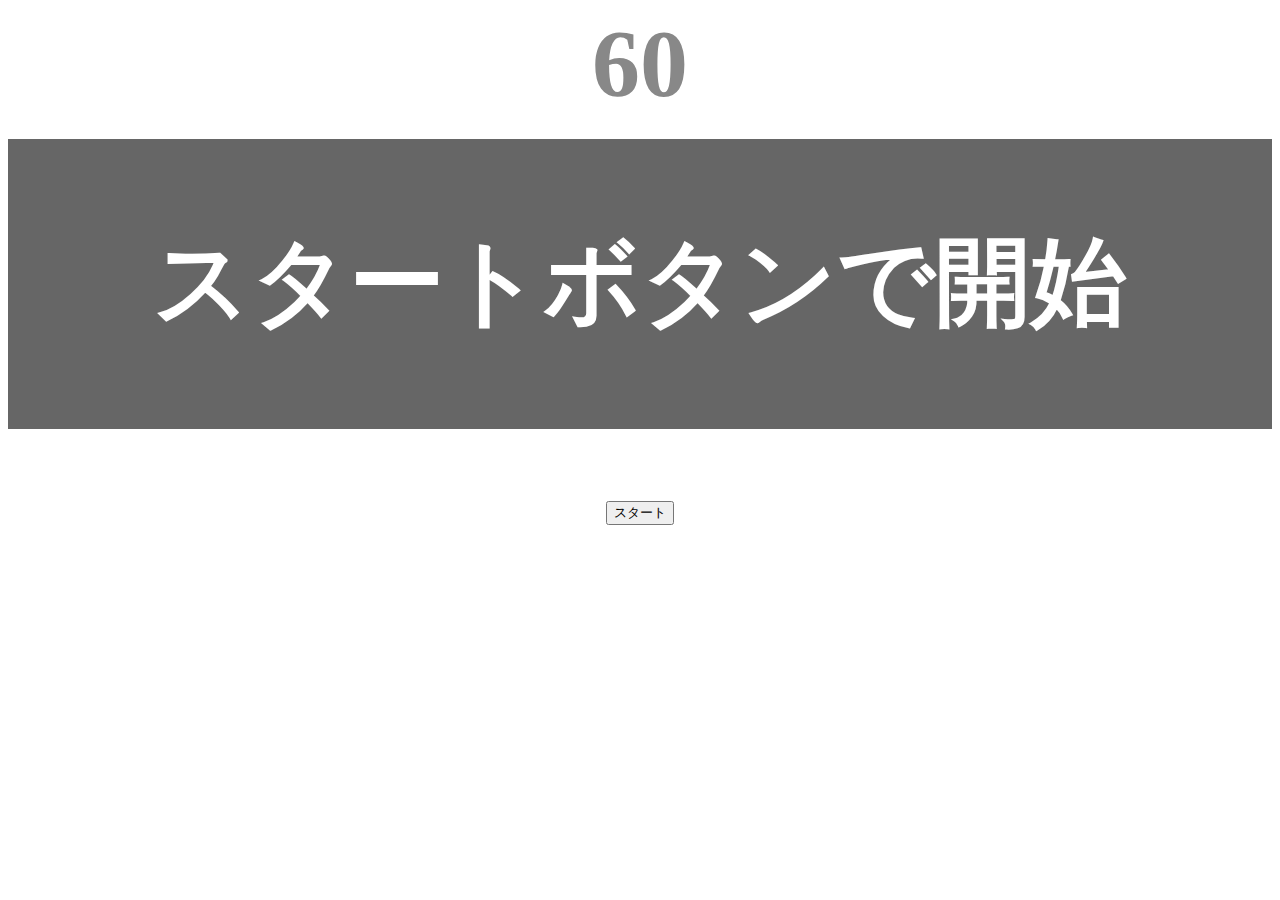
<file: kadai_001/index.html>
<!DOCTYPE html>
<html>
  <head>
    <title>タイピングゲーム</title>
    <meta charset="utf-8">
    <meta name="description" content="【JavaScript応用編】簡易的なタイピングゲームです。">
    <meta name="viewport" content="width=device-width, initial-scale=1.0">
    <link rel="stylesheet" href="style.css">
  </head>
  <body>
    <p id="count" class="count">60</p>
    <div id="wrap" class="wrap">
      <span id="typed" class="typed"></span><span id="untyped"></span>
    </div>
    <button id="start">スタート</button>
    <!-- 現在のタイプ数 -->
    <span id="typeCounter">0</span>
    <script type="text/javascript" src="main.js"></script>
  </body>
</html>
</file>
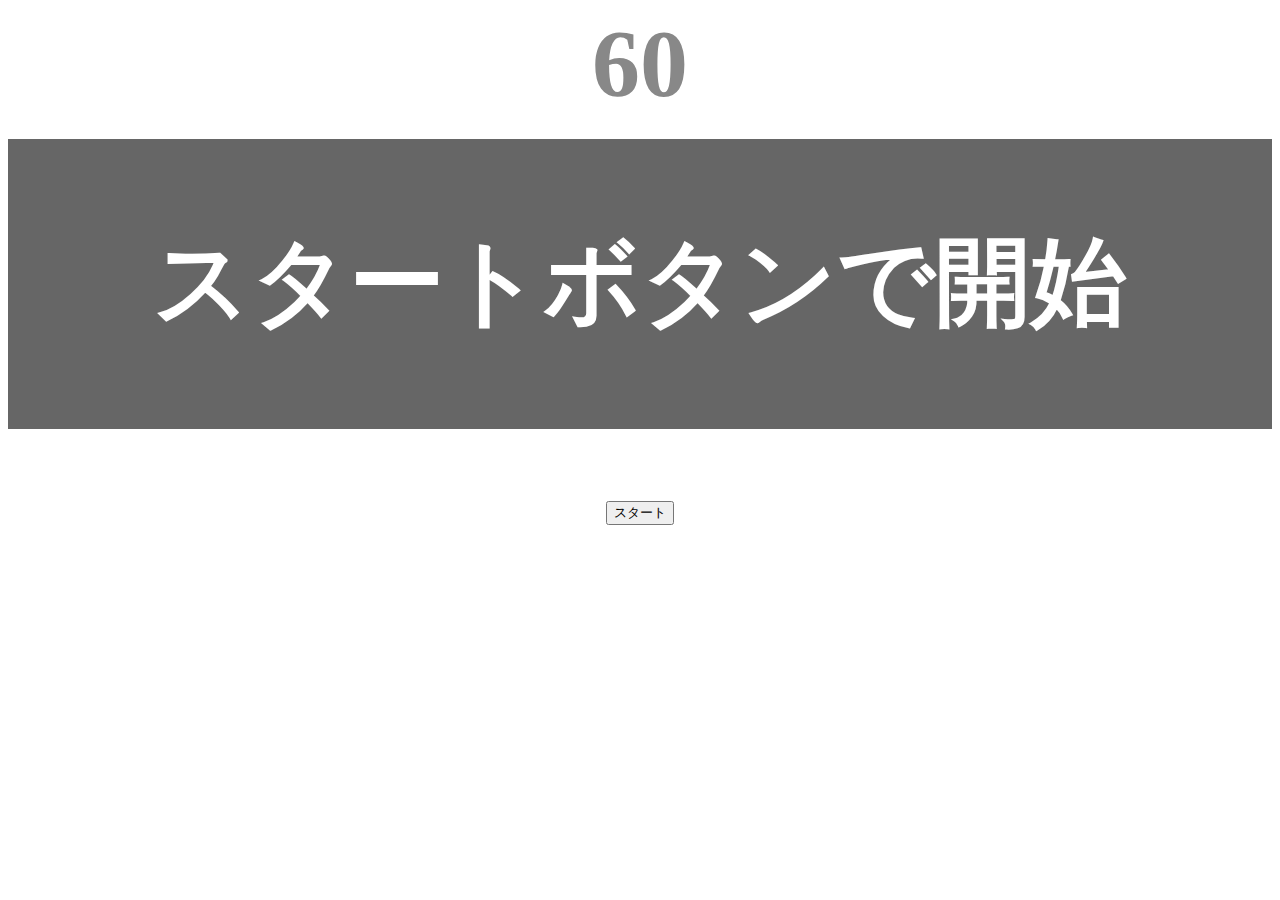
<file: kadai_tutorial_output/typing/index.html>
<!DOCTYPE html>
<html>
  <head>
    <title>タイピングゲーム</title>
    <meta charset="utf-8">
    <meta name="description" content="【JavaScript応用編】簡易的なタイピングゲームです。">
    <meta name="viewport" content="width=device-width, initial-scale=1.0">
    <link rel="stylesheet" href="style.css">
  </head>
  <body>
    <p id="count" class="count">60</p>
    <div id="wrap" class="wrap">
      <span id="typed" class="typed"></span><span id="untyped"></span>
    </div>
    <button id="start">スタート</button>

    <script type="text/javascript" src="main.js"></script>
  </body>
</html>
</file>
<file: kadai_001/style.css>
body {
  font-size: 6em;
  text-align: center;
}
.count {
  margin: 0;
  font-weight: bold;
  color: #888;
}
.wrap {
  margin-top: 20px;
  padding: 80px 40px;
  background-color: #666;
  font-weight: bold;
  color: #fff;
}

/* 正しくタイプされた時 */
.typed {
  color: lightgreen;
}
/* ミスタイプの時 */
.mistyped {
  background-color: red;
}
</file>
<file: kadai_tutorial_output/typing/style.css>
body {
  font-size: 6em;
  text-align: center;
}
.count {
  margin: 0;
  font-weight: bold;
  color: #888;
}
.wrap {
  margin-top: 20px;
  padding: 80px 40px;
  background-color: #666;
  font-weight: bold;
  color: #fff;
}

/* 正しくタイプされた時 */
.typed {
  color: lightgreen;
}
/* ミスタイプの時 */
.mistyped {
  background-color: red;
}
</file>
